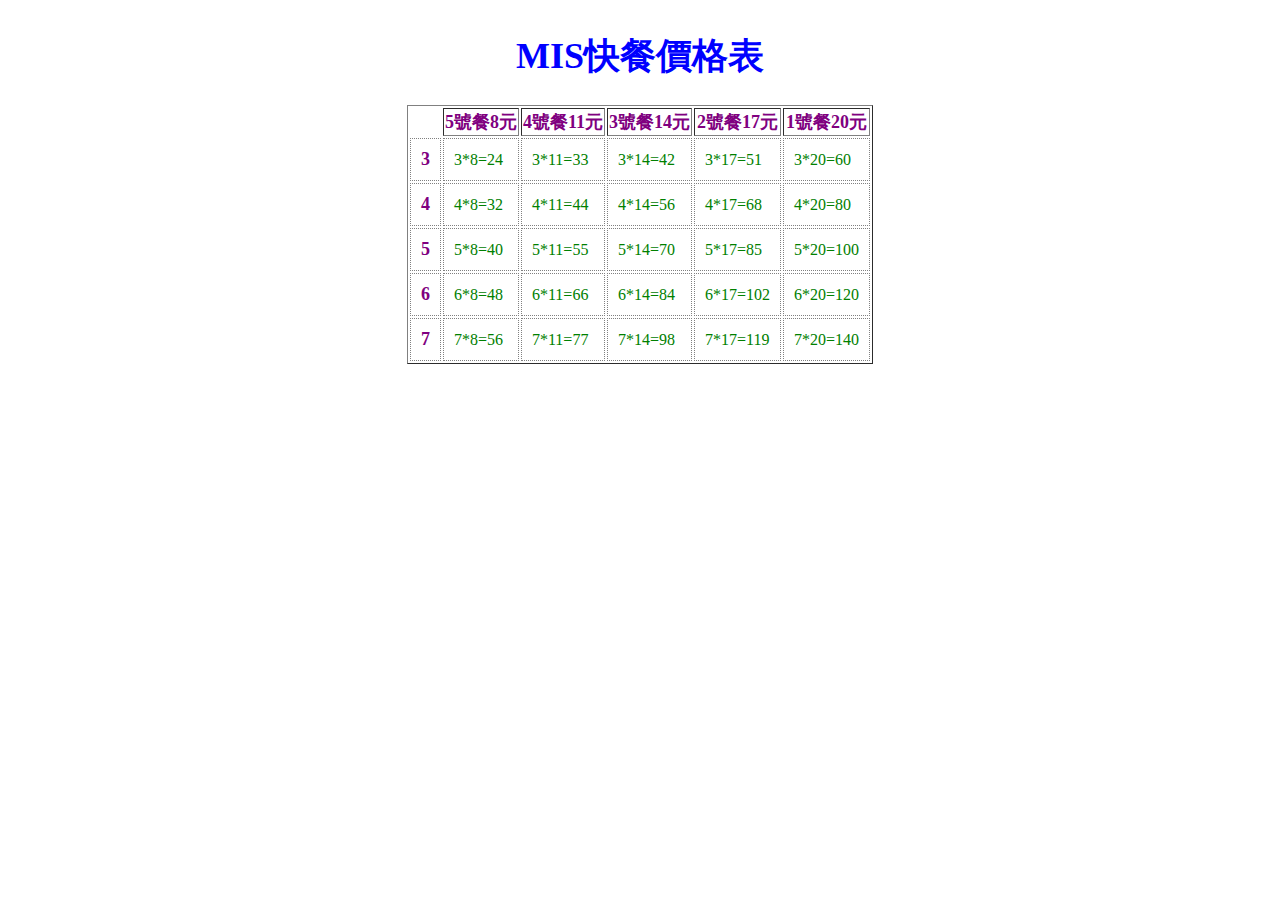
<file: work.html>
<!DOCTYPE html>
<html>

<head>
    <meta charset="utf-8">
    <meta http-equiv="X-UA-Compatible" content="IE=edge">
    <title>科科快餐點餐價格表</title>
    <!--答案1-->
    <style>
        h1 {
            font-size: 36px;
            font-weight: bolder;
            color: blue;
            text-align: center;
        }
        
        table {
            margin: auto;
        }
        
        #tableCaption {
            border-style: dashed;
            border-width: 1px;
        }
        
        td {
            border-style: dotted;
            border-width: 1px;
            padding: 10px;
            color: green;
        }
        /* //答案 2D*/
        
        .content {
            color: green;
            font-family: Arial;
            font-size: 18px;
        }
        
        th {
            font-weight: bolder;
            font-size: 18px;
            color: purple;
            text-align: center
        }
        
        .num {
            font-weight: bolder;
            font-size: 18px;
            color: purple;
            text-align: center
        }
    </style>
</head>

<body>
    <center>
        <table border="1">
            <caption>
                <h1>MIS快餐價格表</h1>
            </caption>
            <script>
                var a;
                var i = 8,
                    j = 11,
                    k = 14,
                    l = 17,
                    m = 20;
                document.write("<thead>");
                document.write("<tr>");
                document.write('<th style="visibility:hidden"></th>');
                document.write('<th>5號餐8元</th>');
                document.write('<th>4號餐11元</th>');
                document.write('<th>3號餐14元</th>');
                document.write('<th>2號餐17元</th>');
                document.write('<th>1號餐20元</th>');
                document.write("</tr>");
                document.write("</thead>");
                document.write("<tbody>");
                document.write('<tr>');
                document.write('<td class="num">3');
                a = 3;
                for (i = 8; i < 21; i += 3) {
                    document.write('<td>');
                    document.write(a + "*" + i + "=" + a * i);
                    document.write('</td>');
                }
                document.write('</tr>');

                document.write('<tr>');
                document.write('<td class="num">4');
                a = 4;
                for (i = 8; i < 21; i += 3) {
                    document.write('<td>');
                    document.write(a + "*" + i + "=" + a * i);
                    document.write('</td>');
                }
                document.write('</tr>');

                document.write('<tr>');
                document.write('<td class="num">5');
                a = 5;
                for (i = 8; i < 21; i += 3) {
                    document.write('<td>');
                    document.write(a + "*" + i + "=" + a * i);
                    document.write('</td>');
                }
                document.write('</tr>');

                document.write('<tr>');
                document.write('<td class="num">6');
                a = 6;
                for (i = 8; i < 21; i += 3) {
                    document.write('<td>');
                    document.write(a + "*" + i + "=" + a * i);
                    document.write('</td>');
                }
                document.write('</tr>');

                document.write('<tr>');
                document.write('<td class="num">7');
                a = 7;
                for (i = 8; i < 21; i += 3) {
                    document.write('<td>');
                    document.write(a + "*" + i + "=" + a * i);
                    document.write('</td>');
                }
                document.write('</tr>');
            </script>
        </table>
    </center>
</body>

</html>
</file>
